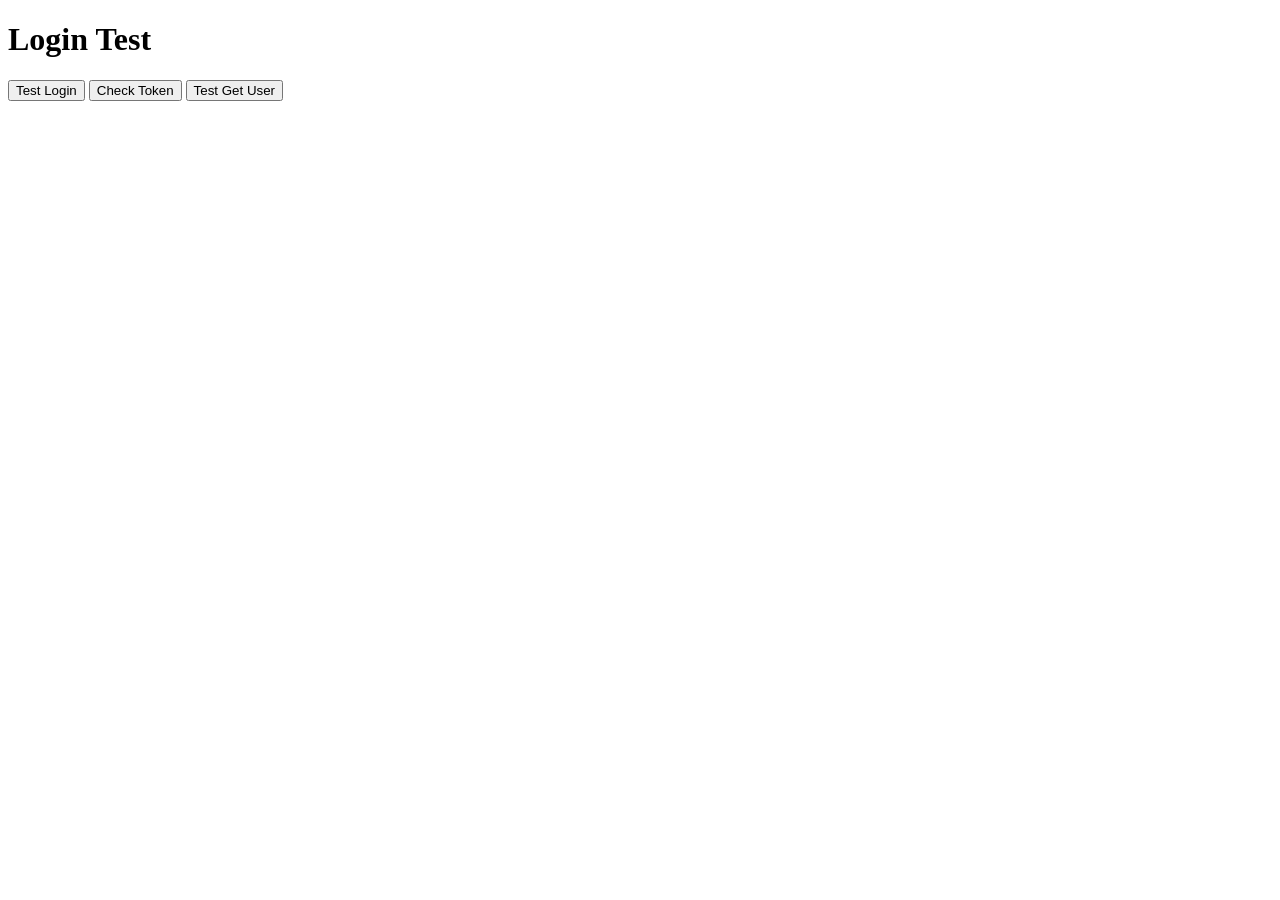
<file: test_login.html>
<!DOCTYPE html>
<html>
<head>
    <title>API Test</title>
</head>
<body>
    <h1>Login Test</h1>
    <button onclick="testLogin()">Test Login</button>
    <button onclick="checkToken()">Check Token</button>
    <button onclick="testGetUser()">Test Get User</button>
    <pre id="output"></pre>

    <script>
        const API_BASE = 'http://localhost:8000/api/v1';
        
        async function testLogin() {
            const output = document.getElementById('output');
            try {
                const response = await fetch(`${API_BASE}/users/login`, {
                    method: 'POST',
                    headers: { 'Content-Type': 'application/json' },
                    body: JSON.stringify({
                        email: 'student@hostel.com',
                        password: 'student123'
                    })
                });
                const data = await response.json();
                output.textContent = 'Login Response:\n' + JSON.stringify(data, null, 2);
                
                if (data.access_token) {
                    localStorage.setItem('auth_token', data.access_token);
                    output.textContent += '\n\nToken saved to localStorage!';
                }
            } catch (error) {
                output.textContent = 'Error: ' + error.message;
            }
        }
        
        function checkToken() {
            const token = localStorage.getItem('auth_token');
            const output = document.getElementById('output');
            output.textContent = 'Token in localStorage:\n' + (token || 'No token found');
        }
        
        async function testGetUser() {
            const output = document.getElementById('output');
            const token = localStorage.getItem('auth_token');
            
            if (!token) {
                output.textContent = 'No token found! Login first.';
                return;
            }
            
            try {
                const response = await fetch(`${API_BASE}/users/me`, {
                    headers: {
                        'Authorization': `Bearer ${token}`
                    }
                });
                const data = await response.json();
                output.textContent = 'User Response:\n' + JSON.stringify(data, null, 2);
            } catch (error) {
                output.textContent = 'Error: ' + error.message;
            }
        }
    </script>
</body>
</html>
</file>
